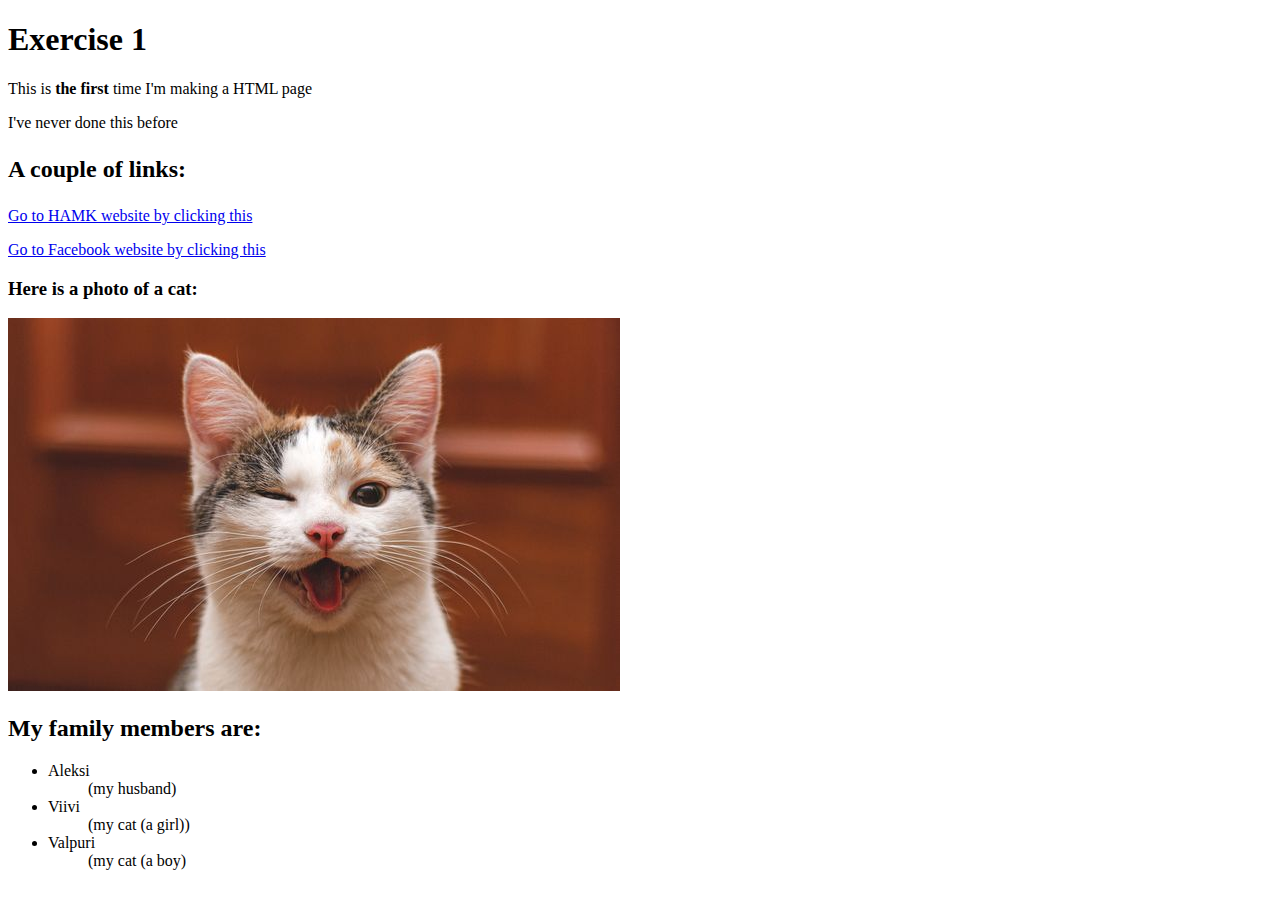
<file: www/exercise1.html>
<!DOCTYPE html>
    <html lang="en">
     <head>
      <title>Testing</title>
     </head>
     <body>
      <h1>Exercise 1</h1>
      <p>This is <b>the first</b> time I'm making a HTML page</p>
      <p>I've never done this before</p>
      <h2>
          <p>A couple of links:</p>
        </h2>
          <p><a href="https://www.hamk.fi/">Go to HAMK website by clicking this</a></p>
          <p><a href="https://www.facebook.com/">Go to Facebook website by clicking this</a></p>

        <h3>
            <p>Here is a photo of a cat:</p>
        </h3>
            <img src="cat.jpg">
            <h2>My family members are:</h2>
            <ul>
                <li>Aleksi</li>
                <ul>(my husband)</ul>
                <li>Viivi</li>
                <ul>(my cat (a girl))</ul>
                <li>Valpuri</li>
                <ul>(my cat (a boy)</ul>
              </ul>
      
      
     </body>
    </html>
</file>
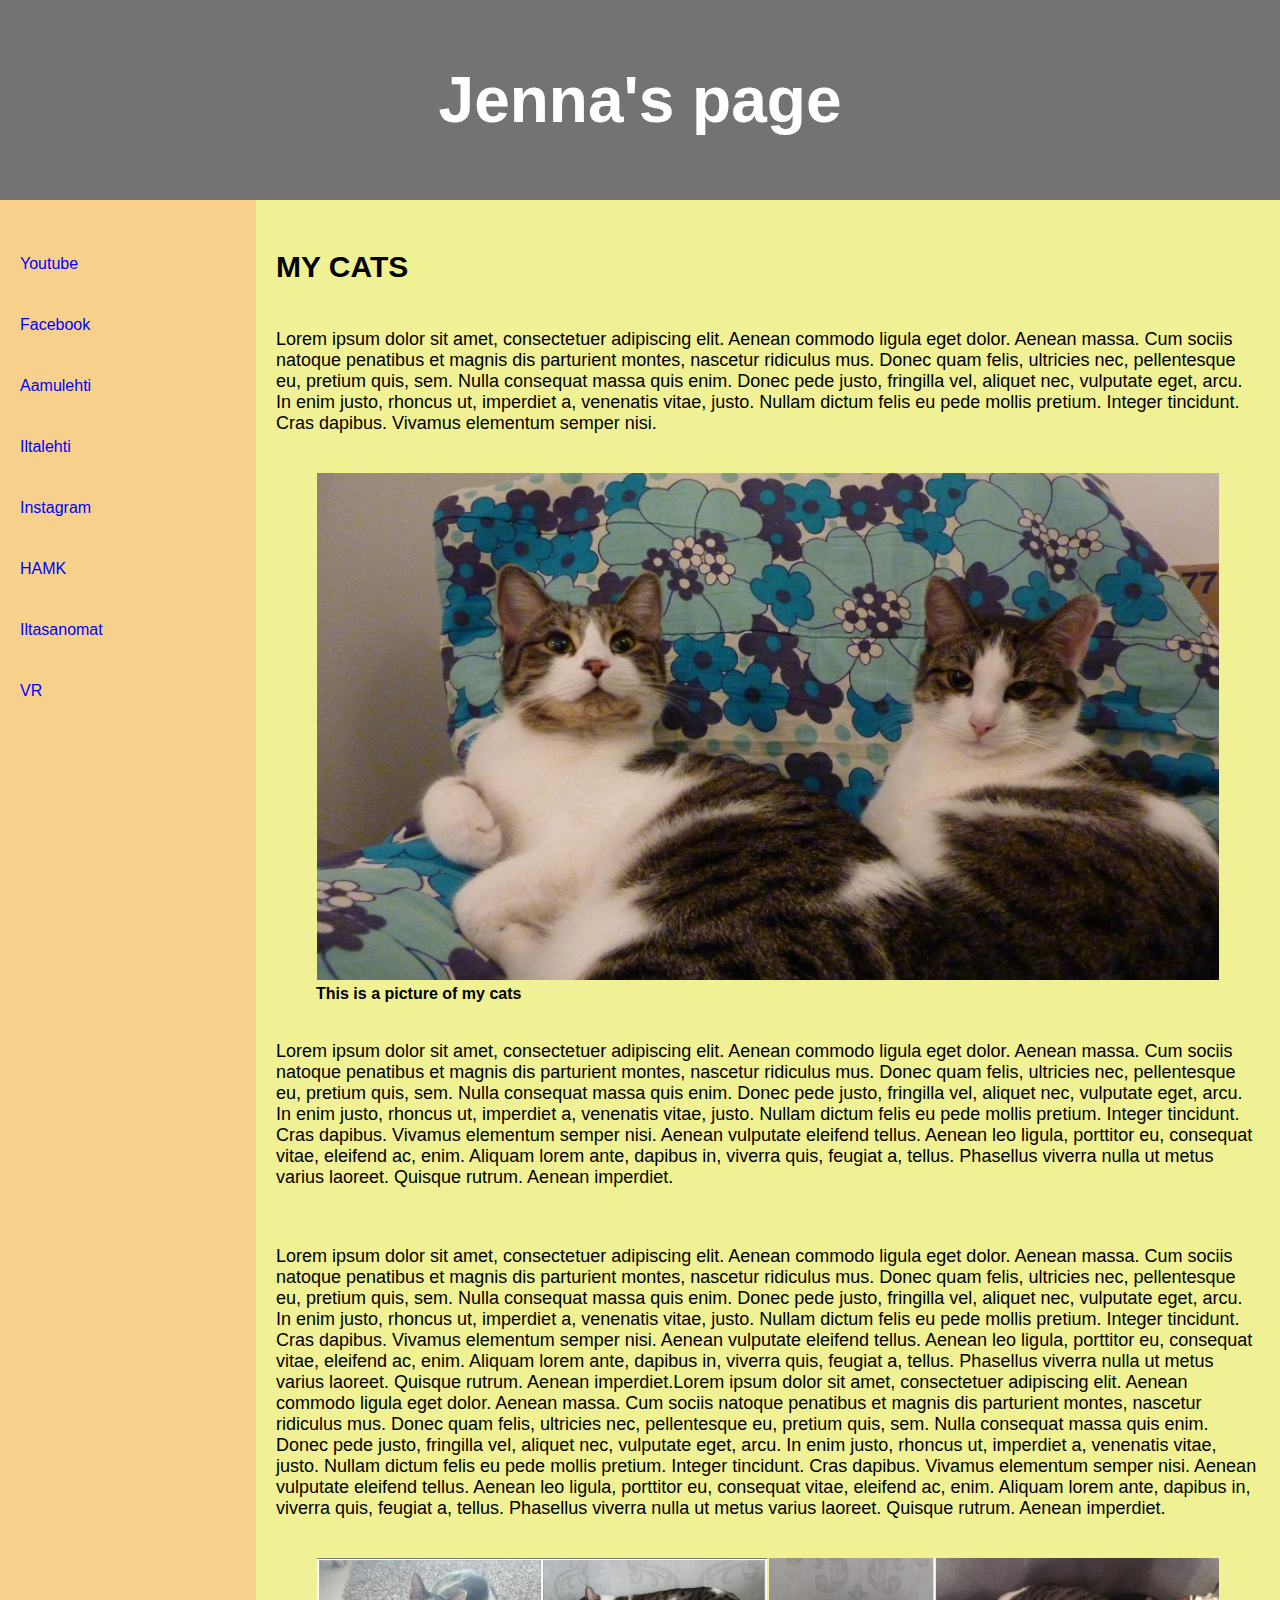
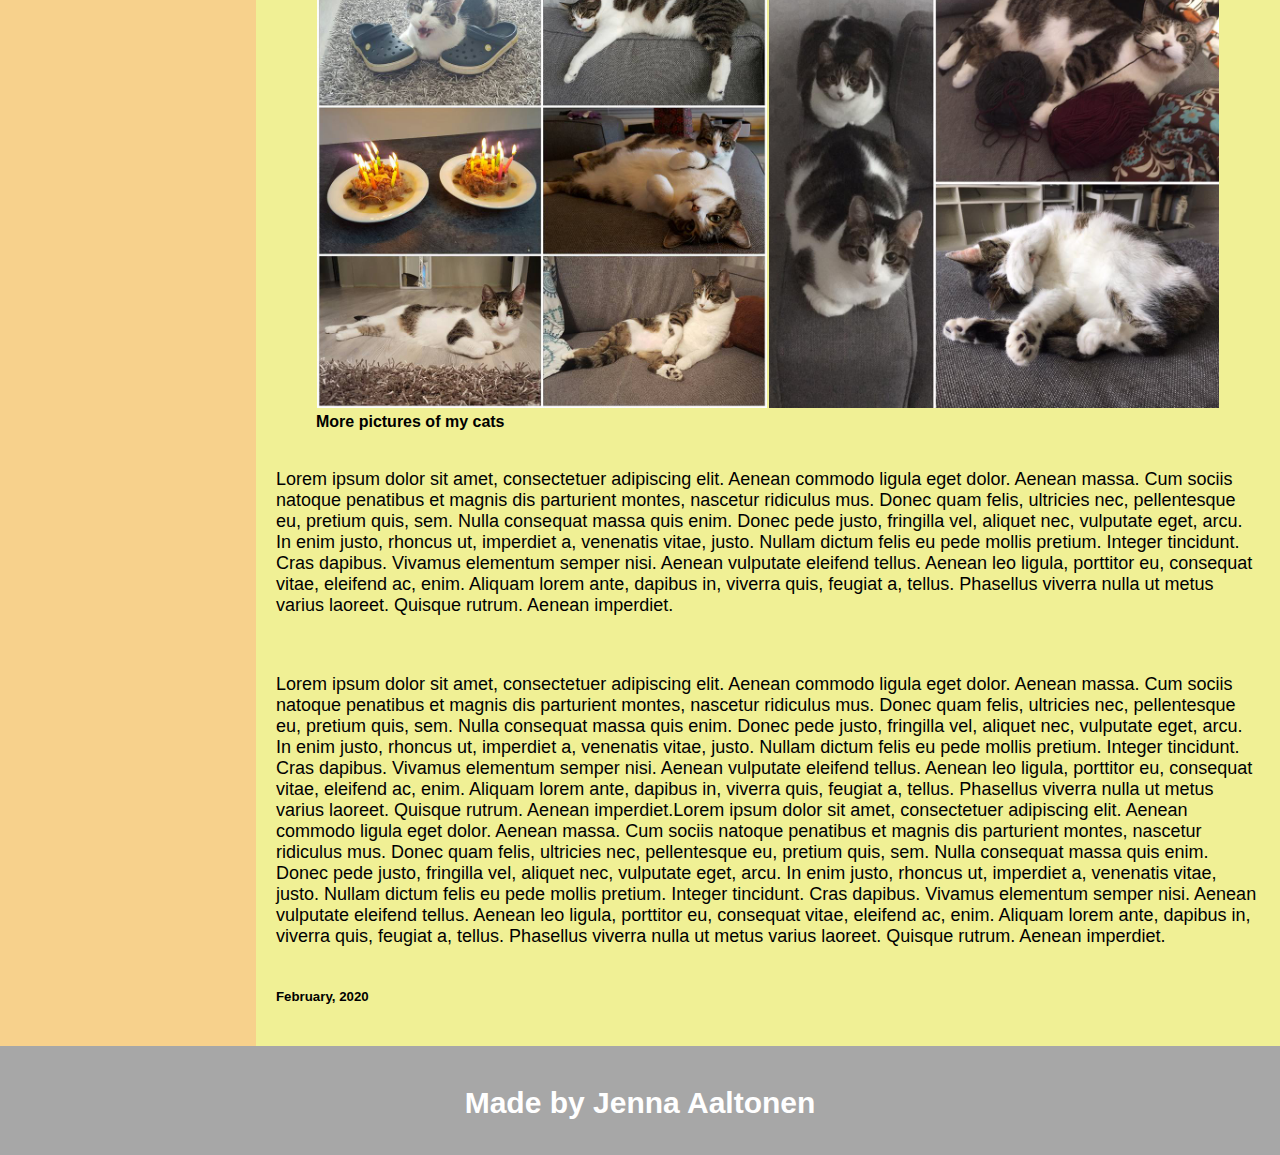
<file: www/exercise4.html>
<!DOCTYPE html>
<html>
<head>
    <meta charset='utf-8'>
    <meta http-equiv='X-UA-Compatible' content='IE=edge'>
    <title>Exercise 4</title>
    <meta name='viewport' content='width=device-width, initial-scale=1'>
    <link rel='stylesheet' type='text/css' media='screen' href='..\css\exercise4.css'>
    
</head>

<body>

      
       <div class="header">
      <h1>Jenna's page</h1>
    </div>
        
    
    <div class="flexContainer">
        <div class="side">
      <div class="navbar">
        
            <a href="https://www.youtube.com/">Youtube</a><br>
              <a href="https://www.facebook.com/">Facebook</a><br>
              <a href="https://www.aamulehti.fi/">Aamulehti</a><br>
              <a href="https://www.iltalehti.fi/">Iltalehti</a><br>
              <a href="https://www.instagram.com/?hl=fi">Instagram</a><br>
              <a href="https://www.hamk.fi/">HAMK</a><br>
              <a href="https://www.is.fi/">Iltasanomat</a><br>
              <a href="https://www.vr.fi/cs/vr/fi/etusivu">VR</a>
          </div>
        </div>
      <div class="article">
        <h2>MY CATS</h2>
        <p>Lorem ipsum dolor sit amet, consectetuer adipiscing elit. Aenean commodo ligula eget dolor. Aenean massa. Cum sociis natoque penatibus et magnis dis parturient montes, nascetur ridiculus mus. Donec quam felis, ultricies nec, pellentesque eu, pretium quis, sem. Nulla consequat massa quis enim. Donec pede justo, fringilla vel, aliquet nec, vulputate eget, arcu. In enim justo, rhoncus ut, imperdiet a, venenatis vitae, justo. Nullam dictum felis eu pede mollis pretium. Integer tincidunt. Cras dapibus. Vivamus elementum semper nisi. <br></p>

        <figure><img src="kisut2.jpg" style="width: 100%;height: 100%;"><figcaption>This is a picture of my cats</figcaption></figure>
        
        <p>Lorem ipsum dolor sit amet, consectetuer adipiscing elit. Aenean commodo ligula eget dolor. Aenean massa. Cum sociis natoque penatibus et magnis dis parturient montes, nascetur ridiculus mus. Donec quam felis, ultricies nec, pellentesque eu, pretium quis, sem. Nulla consequat massa quis enim.
          Donec pede justo, fringilla vel, aliquet nec, vulputate eget, arcu. In enim justo, rhoncus ut, imperdiet a, venenatis vitae, justo. Nullam dictum felis eu pede mollis pretium. Integer tincidunt. Cras dapibus. Vivamus elementum semper nisi. Aenean vulputate eleifend tellus. Aenean leo ligula, porttitor eu, consequat vitae, eleifend ac, enim. Aliquam lorem ante, dapibus in, viverra quis, feugiat a, tellus. Phasellus viverra nulla ut metus varius laoreet. Quisque rutrum. Aenean imperdiet.</p>
   
   <p>Lorem ipsum dolor sit amet, consectetuer adipiscing elit. Aenean commodo ligula eget dolor. Aenean massa. Cum sociis natoque penatibus et magnis dis parturient montes, nascetur ridiculus mus. Donec quam felis, ultricies nec, pellentesque eu, pretium quis, sem. Nulla consequat massa quis enim. Donec pede justo, fringilla vel, aliquet nec, vulputate eget, arcu. In enim justo, rhoncus ut, imperdiet a, venenatis vitae, justo. Nullam dictum felis eu pede mollis pretium. Integer tincidunt. Cras dapibus. Vivamus elementum semper nisi. Aenean vulputate eleifend tellus. Aenean leo ligula, porttitor eu, consequat vitae, eleifend ac, enim. Aliquam lorem ante, dapibus in, viverra quis, feugiat a, tellus. Phasellus viverra nulla ut metus varius laoreet. Quisque rutrum. Aenean imperdiet.Lorem ipsum dolor sit amet, consectetuer adipiscing elit. Aenean commodo ligula eget dolor. Aenean massa. Cum sociis natoque penatibus et magnis dis parturient montes, nascetur ridiculus mus. Donec quam felis, ultricies nec, pellentesque eu, pretium quis, sem. Nulla consequat massa quis enim. Donec pede justo, fringilla vel, aliquet nec, vulputate eget, arcu. In enim justo, rhoncus ut, imperdiet a, venenatis vitae, justo. Nullam dictum felis eu pede mollis pretium. Integer tincidunt. Cras dapibus. Vivamus elementum semper nisi. Aenean vulputate eleifend tellus. Aenean leo ligula, porttitor eu, consequat vitae, eleifend ac, enim. Aliquam lorem ante, dapibus in, viverra quis, feugiat a, tellus. Phasellus viverra nulla ut metus varius laoreet. Quisque rutrum. Aenean imperdiet.</p>
   <figure><img src="kisut5.jpg" style="width: 50%;height: 50%px;"><img src="kisut3.jpg" style="width: 50%;height: 50%;"><figcaption>More pictures of my cats</figcaption></figure>
   <p>Lorem ipsum dolor sit amet, consectetuer adipiscing elit. Aenean commodo ligula eget dolor. Aenean massa. Cum sociis natoque penatibus et magnis dis parturient montes, nascetur ridiculus mus. Donec quam felis, ultricies nec, pellentesque eu, pretium quis, sem. Nulla consequat massa quis enim.
    Donec pede justo, fringilla vel, aliquet nec, vulputate eget, arcu. In enim justo, rhoncus ut, imperdiet a, venenatis vitae, justo. Nullam dictum felis eu pede mollis pretium. Integer tincidunt. Cras dapibus. Vivamus elementum semper nisi. Aenean vulputate eleifend tellus. Aenean leo ligula, porttitor eu, consequat vitae, eleifend ac, enim. Aliquam lorem ante, dapibus in, viverra quis, feugiat a, tellus. Phasellus viverra nulla ut metus varius laoreet. Quisque rutrum. Aenean imperdiet.</p>

<p>Lorem ipsum dolor sit amet, consectetuer adipiscing elit. Aenean commodo ligula eget dolor. Aenean massa. Cum sociis natoque penatibus et magnis dis parturient montes, nascetur ridiculus mus. Donec quam felis, ultricies nec, pellentesque eu, pretium quis, sem. Nulla consequat massa quis enim. Donec pede justo, fringilla vel, aliquet nec, vulputate eget, arcu. In enim justo, rhoncus ut, imperdiet a, venenatis vitae, justo. Nullam dictum felis eu pede mollis pretium. Integer tincidunt. Cras dapibus. Vivamus elementum semper nisi. Aenean vulputate eleifend tellus. Aenean leo ligula, porttitor eu, consequat vitae, eleifend ac, enim. Aliquam lorem ante, dapibus in, viverra quis, feugiat a, tellus. Phasellus viverra nulla ut metus varius laoreet. Quisque rutrum. Aenean imperdiet.Lorem ipsum dolor sit amet, consectetuer adipiscing elit. Aenean commodo ligula eget dolor. Aenean massa. Cum sociis natoque penatibus et magnis dis parturient montes, nascetur ridiculus mus. Donec quam felis, ultricies nec, pellentesque eu, pretium quis, sem. Nulla consequat massa quis enim. Donec pede justo, fringilla vel, aliquet nec, vulputate eget, arcu. In enim justo, rhoncus ut, imperdiet a, venenatis vitae, justo. Nullam dictum felis eu pede mollis pretium. Integer tincidunt. Cras dapibus. Vivamus elementum semper nisi. Aenean vulputate eleifend tellus. Aenean leo ligula, porttitor eu, consequat vitae, eleifend ac, enim. Aliquam lorem ante, dapibus in, viverra quis, feugiat a, tellus. Phasellus viverra nulla ut metus varius laoreet. Quisque rutrum. Aenean imperdiet.</p>

   <h5>February, 2020</h5>
      </div>
    </div>
    
   
    <div class="footer">
      <h2>Made by Jenna Aaltonen</h2>
    </div>
    
    </body>
    </html>
</file>
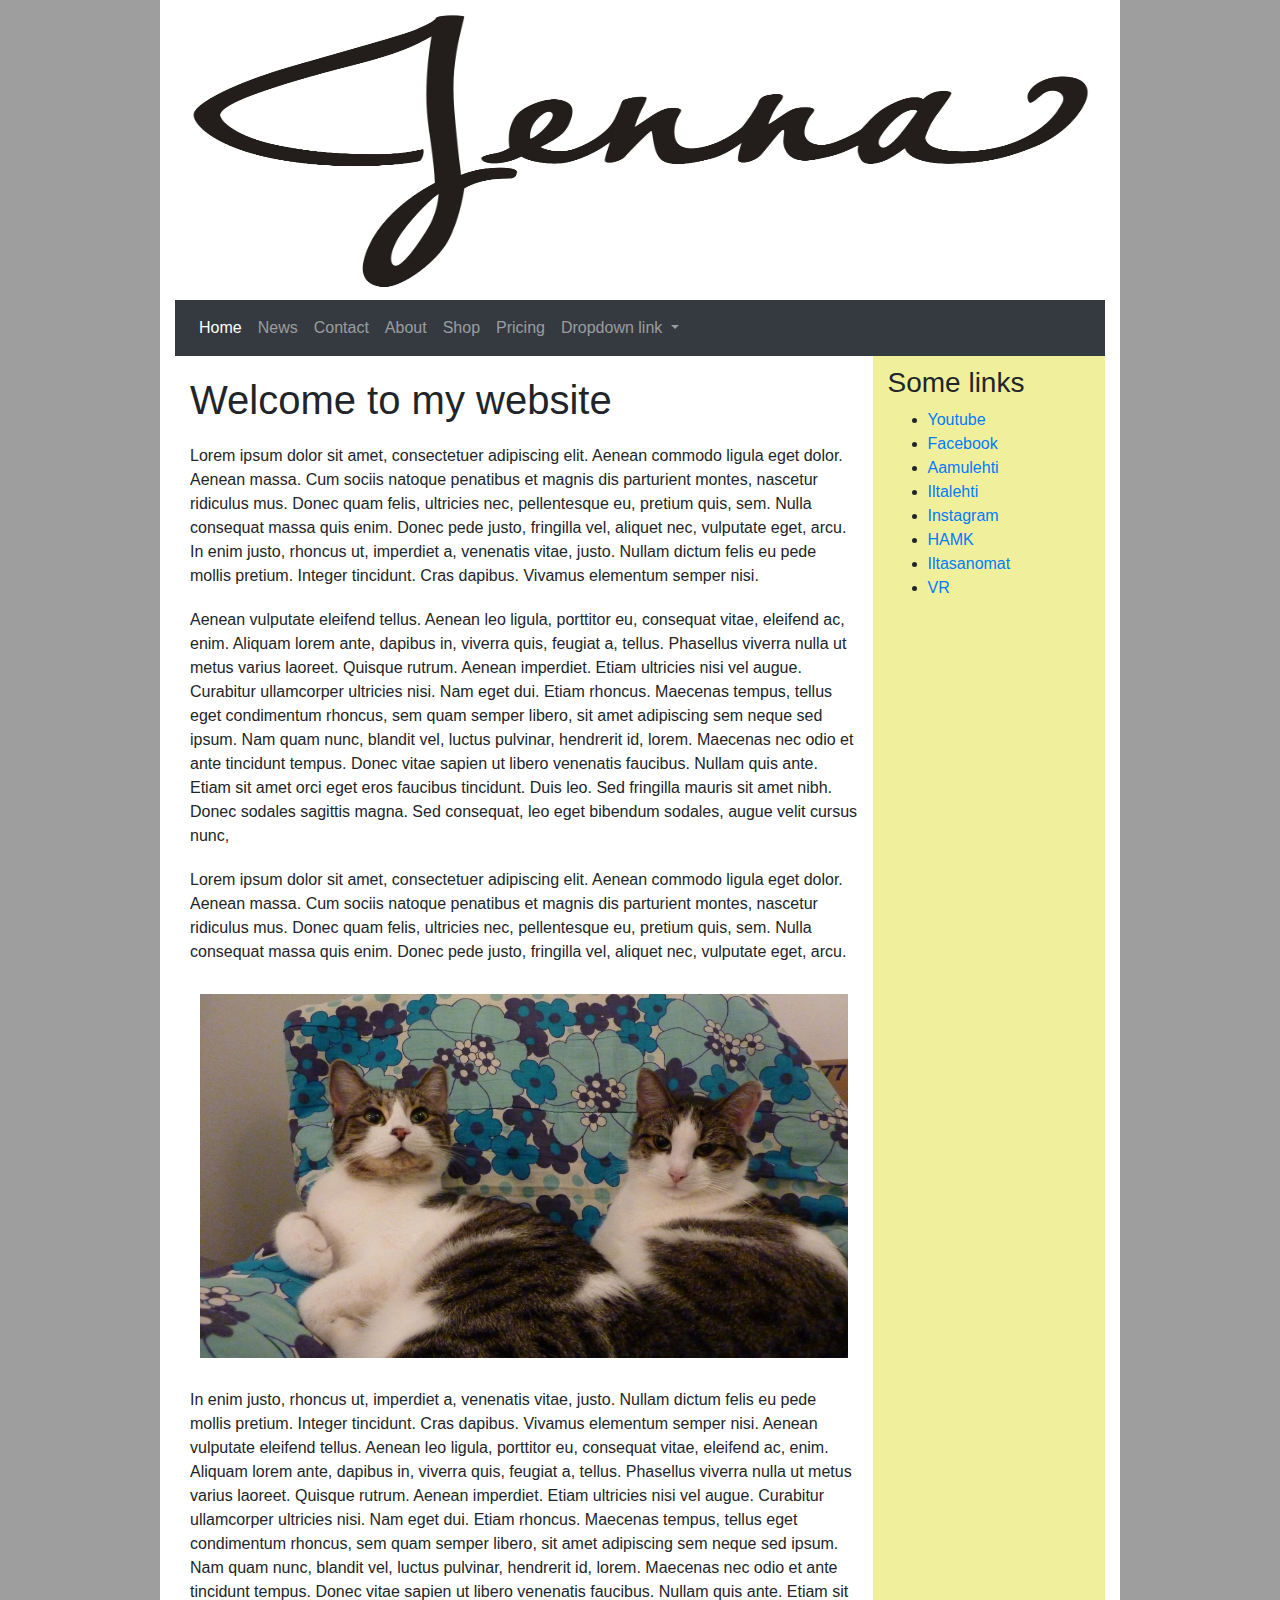
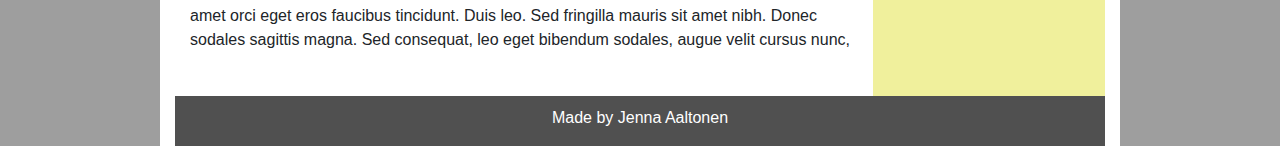
<file: www/exercise6.html>
<!DOCTYPE html>
<html>
<head>
    <meta charset='utf-8'>
    <meta http-equiv='X-UA-Compatible' content='IE=edge'>
    <title>Exercise 6</title>
    <meta name='viewport' content='width=device-width, initial-scale=1'>
    <link rel="stylesheet" href="https://stackpath.bootstrapcdn.com/bootstrap/4.4.1/css/bootstrap.min.css" integrity="sha384-Vkoo8x4CGsO3+Hhxv8T/Q5PaXtkKtu6ug5TOeNV6gBiFeWPGFN9MuhOf23Q9Ifjh" crossorigin="anonymous">
    <link rel="stylesheet" href="..\css\exercise6.css">
    
</head>


<body>
  
<div class="container">
  <img src="jennalogo.jpg" width="100%" height="300px">
        <nav class="navbar navbar-expand-lg navbar-dark bg-dark">
          <button class="navbar-toggler navbar-toggler-right" type="button" data-toggle="collapse" data-target="#navbarNavDropdown" aria-controls="navbarNavDropdown" aria-expanded="false" aria-label="Toggle navigation">
            <span class="navbar-toggler-icon"></span>
          </button>
        <div class="collapse navbar-collapse" id="navbarNavDropdown">
          <ul class="navbar-nav mr-auto">
            <li class="nav-item active">
              <a class="nav-link" href="#">Home <span class="sr-only">(current)</span></a>
            </li>
            <li class="nav-item">
              <a class="nav-link" href="#">News</a>
            </li>
            <li class="nav-item">
              <a class="nav-link" href="#">Contact</a>
            </li>
            <li class="nav-item">
              <a class="nav-link" href="#">About</a>
            </li>
            <li class="nav-item">
              <a class="nav-link" href="#">Shop</a>
            </li>
            <li class="nav-item">
              <a class="nav-link" href="#">Pricing</a>
            </li>
            <li class="nav-item dropdown">
              <a class="nav-link dropdown-toggle" href="#" id="navbarDropdownMenuLink" role="button" data-toggle="dropdown" aria-haspopup="true" aria-expanded="false">
                Dropdown link
              </a>
              <div class="dropdown-menu" aria-labelledby="navbarDropdownMenuLink">
                <a class="dropdown-item" href="#">Something</a>
                <a class="dropdown-item" href="#">Something more</a>
                <a class="dropdown-item" href="#">Something else here</a>
              </div>
            </li>
          </ul>
        </div>
      </nav>



<div class="row">
    
    <div class="col-sm-9">
        
<h1>Welcome to my website</h1>
<p>Lorem ipsum dolor sit amet, consectetuer adipiscing elit. Aenean commodo ligula eget dolor. Aenean massa. Cum sociis natoque penatibus et magnis dis parturient montes, nascetur ridiculus mus. Donec quam felis, ultricies nec, pellentesque eu, pretium quis, sem. Nulla consequat massa quis enim. Donec pede justo, fringilla vel, aliquet nec, vulputate eget, arcu. In enim justo, rhoncus ut, imperdiet a, venenatis vitae, justo. Nullam dictum felis eu pede mollis pretium. Integer tincidunt. Cras dapibus. Vivamus elementum semper nisi.</p>
<p>Aenean vulputate eleifend tellus. Aenean leo ligula, porttitor eu, consequat vitae, eleifend ac, enim. Aliquam lorem ante, dapibus in, viverra quis, feugiat a, tellus. Phasellus viverra nulla ut metus varius laoreet. Quisque rutrum. Aenean imperdiet. Etiam ultricies nisi vel augue. Curabitur ullamcorper ultricies nisi. Nam eget dui. Etiam rhoncus. Maecenas tempus, tellus eget condimentum rhoncus, sem quam semper libero, sit amet adipiscing sem neque sed ipsum. Nam quam nunc, blandit vel, luctus pulvinar, hendrerit id, lorem. Maecenas nec odio et ante tincidunt tempus. Donec vitae sapien ut libero venenatis faucibus. Nullam quis ante. Etiam sit amet orci eget eros faucibus tincidunt. Duis leo. Sed fringilla mauris sit amet nibh. Donec sodales sagittis magna. Sed consequat, leo eget bibendum sodales, augue velit cursus nunc,</p>
<p>Lorem ipsum dolor sit amet, consectetuer adipiscing elit. Aenean commodo ligula eget dolor. Aenean massa. Cum sociis natoque penatibus et magnis dis parturient montes, nascetur ridiculus mus. Donec quam felis, ultricies nec, pellentesque eu, pretium quis, sem. Nulla consequat massa quis enim. Donec pede justo, fringilla vel, aliquet nec, vulputate eget, arcu.</p>
<img src="kisut2.jpg" style="width: 100%;height: 50%px;">
<p>In enim justo, rhoncus ut, imperdiet a, venenatis vitae, justo. Nullam dictum felis eu pede mollis pretium. Integer tincidunt. Cras dapibus. Vivamus elementum semper nisi. Aenean vulputate eleifend tellus. Aenean leo ligula, porttitor eu, consequat vitae, eleifend ac, enim. Aliquam lorem ante, dapibus in, viverra quis, feugiat a, tellus. Phasellus viverra nulla ut metus varius laoreet. Quisque rutrum. Aenean imperdiet. Etiam ultricies nisi vel augue. Curabitur ullamcorper ultricies nisi. Nam eget dui. Etiam rhoncus. Maecenas tempus, tellus eget condimentum rhoncus, sem quam semper libero, sit amet adipiscing sem neque sed ipsum. Nam quam nunc, blandit vel, luctus pulvinar, hendrerit id, lorem. Maecenas nec odio et ante tincidunt tempus. Donec vitae sapien ut libero venenatis faucibus. Nullam quis ante. Etiam sit amet orci eget eros faucibus tincidunt. Duis leo. Sed fringilla mauris sit amet nibh. Donec sodales sagittis magna. Sed consequat, leo eget bibendum sodales, augue velit cursus nunc,</p><br>
</div>
<div class="col-sm-3 yellowbg">
  <h3>Some links</h3>
  <ul>
    
              <li><a href="https://www.youtube.com/">Youtube</a><br></li>
              <li><a href="https://www.facebook.com/">Facebook</a><br></li>
              <li><a href="https://www.aamulehti.fi/">Aamulehti</a><br></li>
              <li><a href="https://www.iltalehti.fi/">Iltalehti</a><br></li>
              <li><a href="https://www.instagram.com/?hl=fi">Instagram</a><br></li>
              <li><a href="https://www.hamk.fi/">HAMK</a><br></li>
              <li><a href="https://www.is.fi/">Iltasanomat</a><br></li>
              <li><a href="https://www.vr.fi/cs/vr/fi/etusivu">VR</a></li>
  </ul>
</div>
</div>


<footer>Made by Jenna Aaltonen</footer>

<script src="https://code.jquery.com/jquery-3.4.1.slim.min.js" integrity="sha384-J6qa4849blE2+poT4WnyKhv5vZF5SrPo0iEjwBvKU7imGFAV0wwj1yYfoRSJoZ+n" crossorigin="anonymous"></script>
<script src="https://cdn.jsdelivr.net/npm/popper.js@1.16.0/dist/umd/popper.min.js" integrity="sha384-Q6E9RHvbIyZFJoft+2mJbHaEWldlvI9IOYy5n3zV9zzTtmI3UksdQRVvoxMfooAo" crossorigin="anonymous"></script>
<script src="https://stackpath.bootstrapcdn.com/bootstrap/4.4.1/js/bootstrap.min.js" integrity="sha384-wfSDF2E50Y2D1uUdj0O3uMBJnjuUD4Ih7YwaYd1iqfktj0Uod8GCExl3Og8ifwB6" crossorigin="anonymous"></script>
</div>
</body>
   
</html>
</file>
